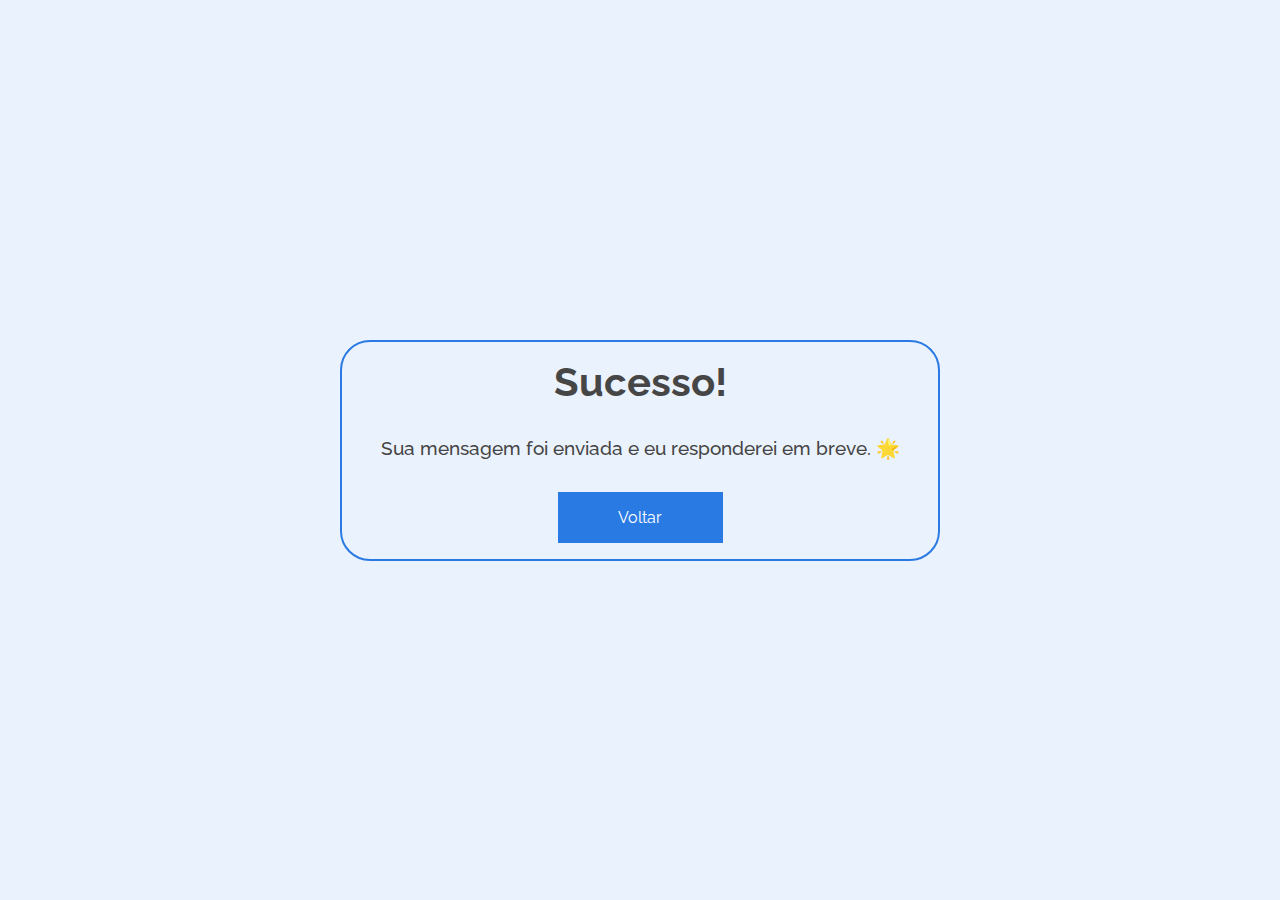
<file: obrigada.html>
<!DOCTYPE html>
<html lang="pt-br">
<head>
    <meta charset="UTF-8">
    <meta name="viewport" content="width=device-width, initial-scale=1.0">
    <title>Mensagem enviada!</title>
    <link rel="icon" type="image/x-icon" href="./Assets/Img/favicon.ico.svg" />
    <link rel="stylesheet" href="./Assets/CSS/base.css" />
    <link rel="stylesheet" href="./Assets/CSS/obrigada.css" />
</head>
    <body>
        <div class="container__obrigada">
            <div class="container__texto">
                <p class="titulo__obrigada">Sucesso!</p>
                <p class="texto__obrigada">Sua mensagem foi enviada e eu responderei em breve. &#x1F31F;</p>
                <button class="botao__voltar" type="submit"><a href="index.html">Voltar</a></button>
            </div>
        </div>
    </body>
</html>
</file>
<file: Assets/CSS/base.css>
@import url('https://fonts.googleapis.com/css2?family=Raleway:wght@400;500;700&display=swap');

:root {
    --azul10: #EAF2FD;
    --azul80: #5595E9;
    --azul100: #2a7ae4;
    --azul20: #D4E4FA;
    --branco: #FFFFFF;
    --erro: #a10b0b;
    --preto05: #f5f5f5;
    --preto30: #C8C8C8;
    --preto50: #A2A2A2;
    --preto100: #464646;
}

* {
    border: 0;
    box-sizing: border-box;
    font-family: 'Raleway', sans-serif;
    margin: 0;
    padding: 0;
}

body {
    background: var(--preto05);
    color: var(--preto100);
}

::-webkit-scrollbar {
    width: 15px;
}

::-webkit-scrollbar-track {
    background: var(--preto30);
}

::-webkit-scrollbar-thumb {
    background: var(--azul80);
}

::-webkit-scrollbar-thumb:hover {
    background: var(--azul100);
}
</file>
<file: Assets/CSS/obrigada.css>
.container__obrigada {
    align-items: center;
    background: var(--azul10);
    display: flex;
    height: 100vh;
    justify-content: center;
}

.container__texto {
    align-items: center;
    border: 2px solid var(--azul100);
    border-radius: 30px;
    display: flex;
    flex-direction: column;
    gap: 2rem;
    justify-content: center;
    max-width: 600px;
    padding: 1rem;
    width: 100%;
}

.titulo__obrigada {
    font-size: 2.5rem;
    font-weight: 700;
}

.texto__obrigada {
    font-size: 1.2rem;
    font-weight: 500;
}

.botao__voltar {
    background-color: var(--azul100);
    cursor: pointer;
    order: 2;
    padding: 1rem;
    transition: all .2s;
    width: 165px;
}

.botao__voltar a {
    color: var(--branco);
    font-size: 1rem;
    text-decoration: none;
}

.botao__voltar:hover {
    background-color: var(--azul80);
}

@media screen and (max-width: 375px) {
    .container__texto {
        gap: 1rem;
        width: 290px;
    }

    .titulo__obrigada {
        font-size: 1rem;
    }
    
    .texto__obrigada {
        font-size: .875rem;
        text-align: center;
    }

    .botao__voltar {
        height: 40px;
        padding: .75rem 1rem;
        width: 151px;
    }

    .botao__voltar a {
        font-size: .875rem;
    }
}
</file>
